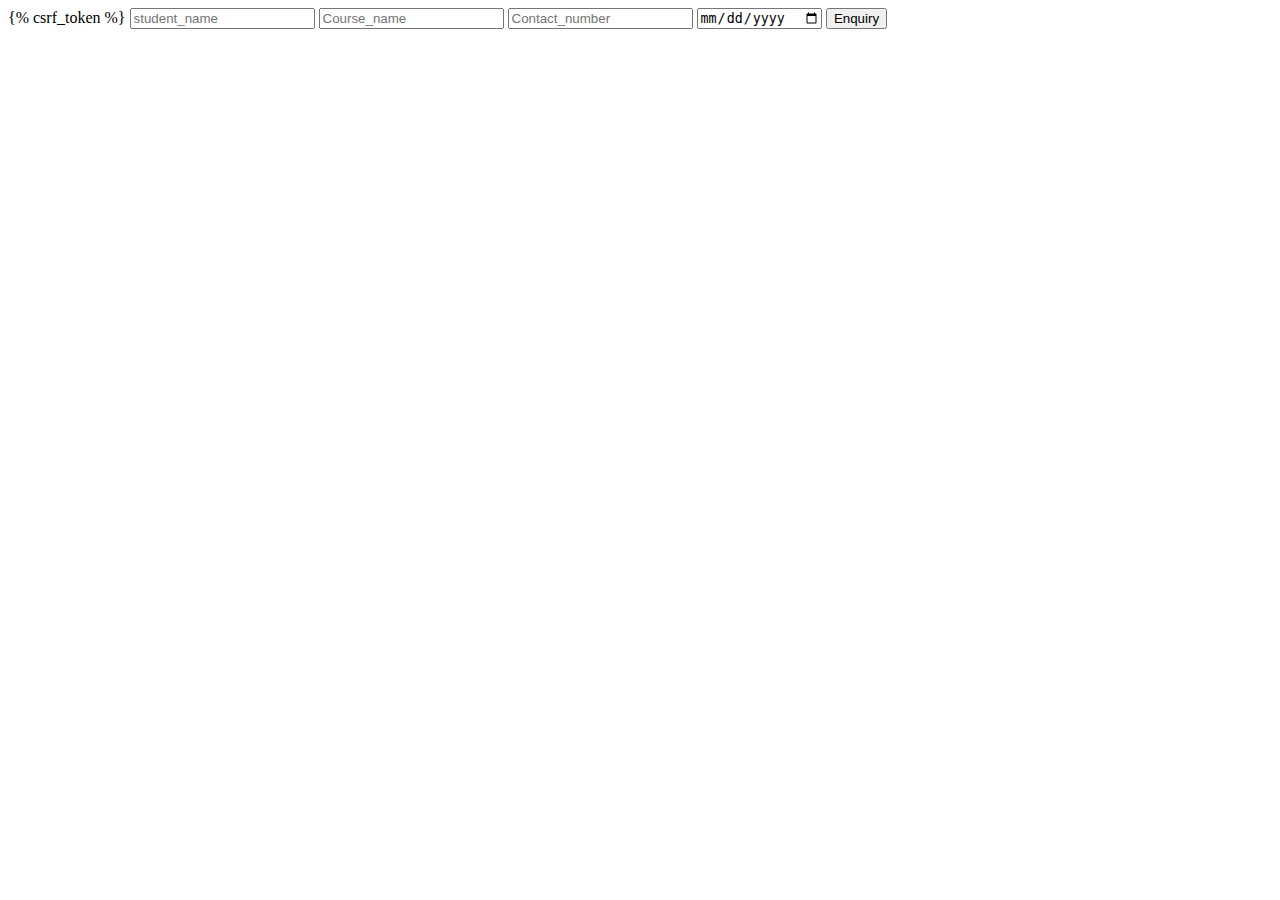
<file: templates/Enquiry.html>
<!DOCTYPE html>
<html lang="en">
<head>
    <meta charset="UTF-8">
    <title>Enquiry</title>
</head>
<body>
<form action="Enquiry" method="post">
    {% csrf_token %}
    <input type="text" name="student_name" placeholder="student_name">
    <input type="text" name="Course_name" placeholder="Course_name">
    <input type="number" name="Contact_number" placeholder="Contact_number">
    <input type="date" name="Enquiry_date" placeholder="Enquiry_date">
    <input type="submit" value="Enquiry">

</body>
</html>
</file>
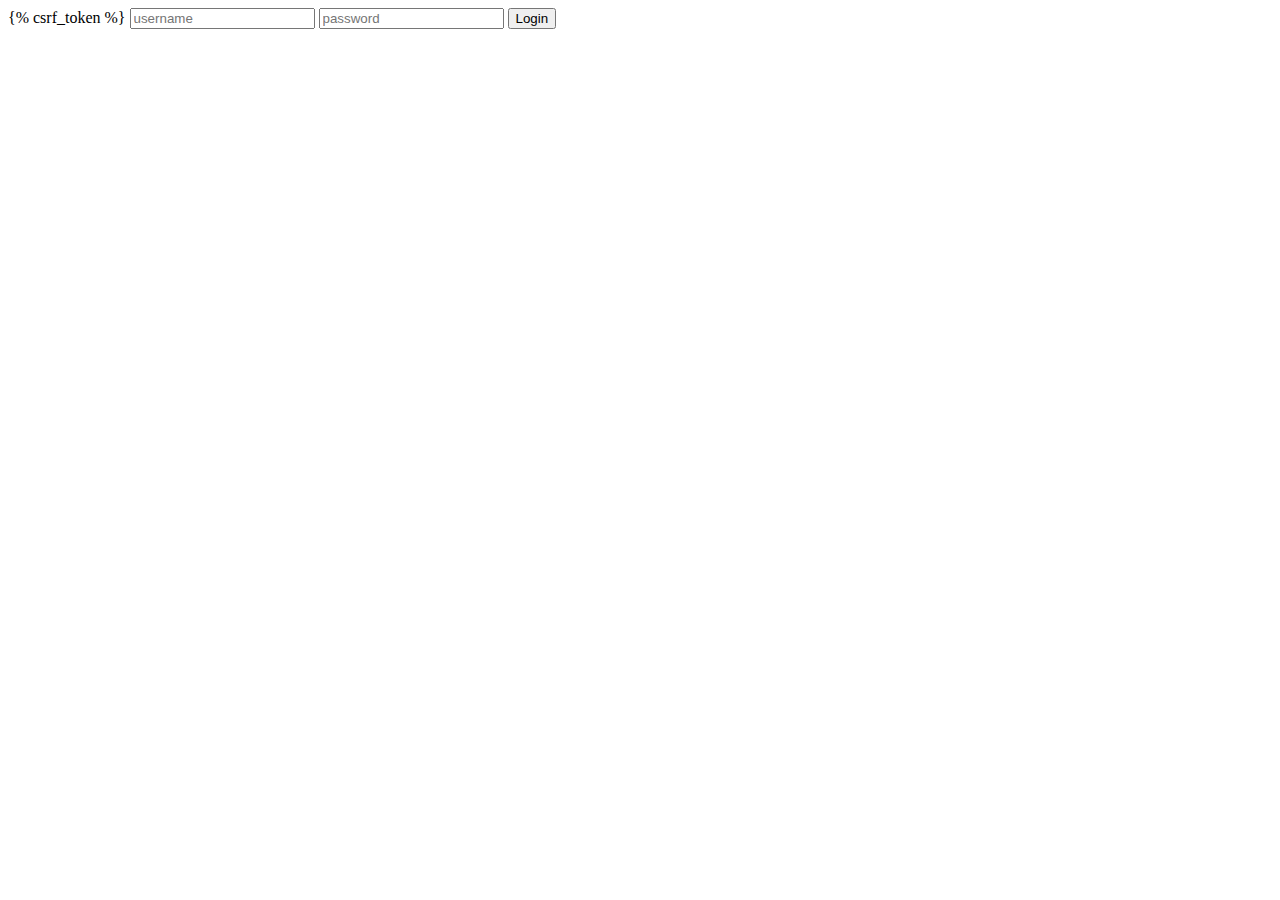
<file: templates/login.html>
<!DOCTYPE html>
<html lang="en">
<head>
    <meta charset="UTF-8">
    <title>login</title>
</head>
<body>
<form action="login" method="post">
    {% csrf_token %}
    <input type="text" name="username" placeholder="username">
    <input type="password" name="password" placeholder="password">
    <input type="submit" value="Login">
</form>
</body>
</html>
</file>
